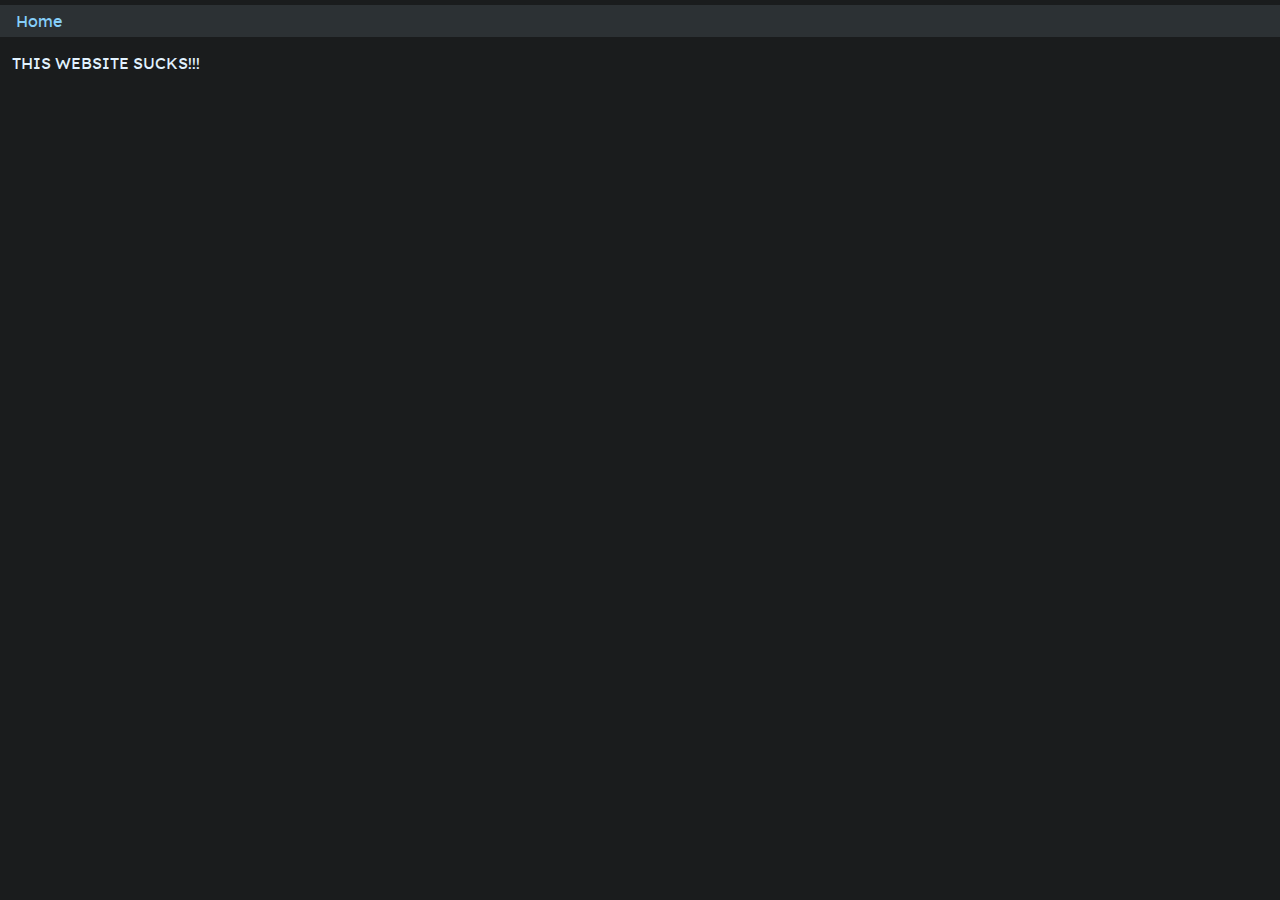
<file: index.htm>
<!DOCTYPE html>
<html lang=en-us>
<head>
  <meta name="viewport" content="width=device-width, initial-scale=1">
  <meta charset=utf-8>
  <title>Infradragon</title>
  <style>
    :root {
      color-scheme: dark
    }
  </style>
  <link rel="stylesheet" href="styles.css">
  <link rel="icon" type="image/png" sizes="16x16" href="favicon-16.png">
  <link rel="icon" type="image/png" sizes="32x32" href="favicon-32.png">
  <link rel="icon" type="image/png" sizes="48x48" href="favicon-48.png">
  <link rel="icon" type="image/png" sizes="192x192" href="favicon-192.png">
  <script>
    function includeHTML() {
      var z, i, elmnt, file, xhttp;
      z = document.getElementsByTagName("*");
      for (i = 0; i < z.length; i++) {
        elmnt = z[i];
        file = elmnt.getAttribute("include-html");
        if (file) {
          xhttp = new XMLHttpRequest();
          xhttp.onreadystatechange = function() {
            if (this.readyState == 4) {
              if (this.status == 200) {elmnt.innerHTML = this.responseText;}
              if (this.status == 404) {elmnt.innerHTML = "Unable to load navbar.";}
              elmnt.removeAttribute("include-html");
              includeHTML();
            }
          }
          xhttp.open("GET", file, true);
          xhttp.send();
          return;
        }
      }
    }
  </script> 
</head>
<body>
  <div include-html="static/navbar.htm" class="navbar"></div>
  <div class="body">
    <p>THIS WEBSITE SUCKS!!!</p>
  </div>
  <script>
    includeHTML();
  </script> 
</body>
</html>
</file>
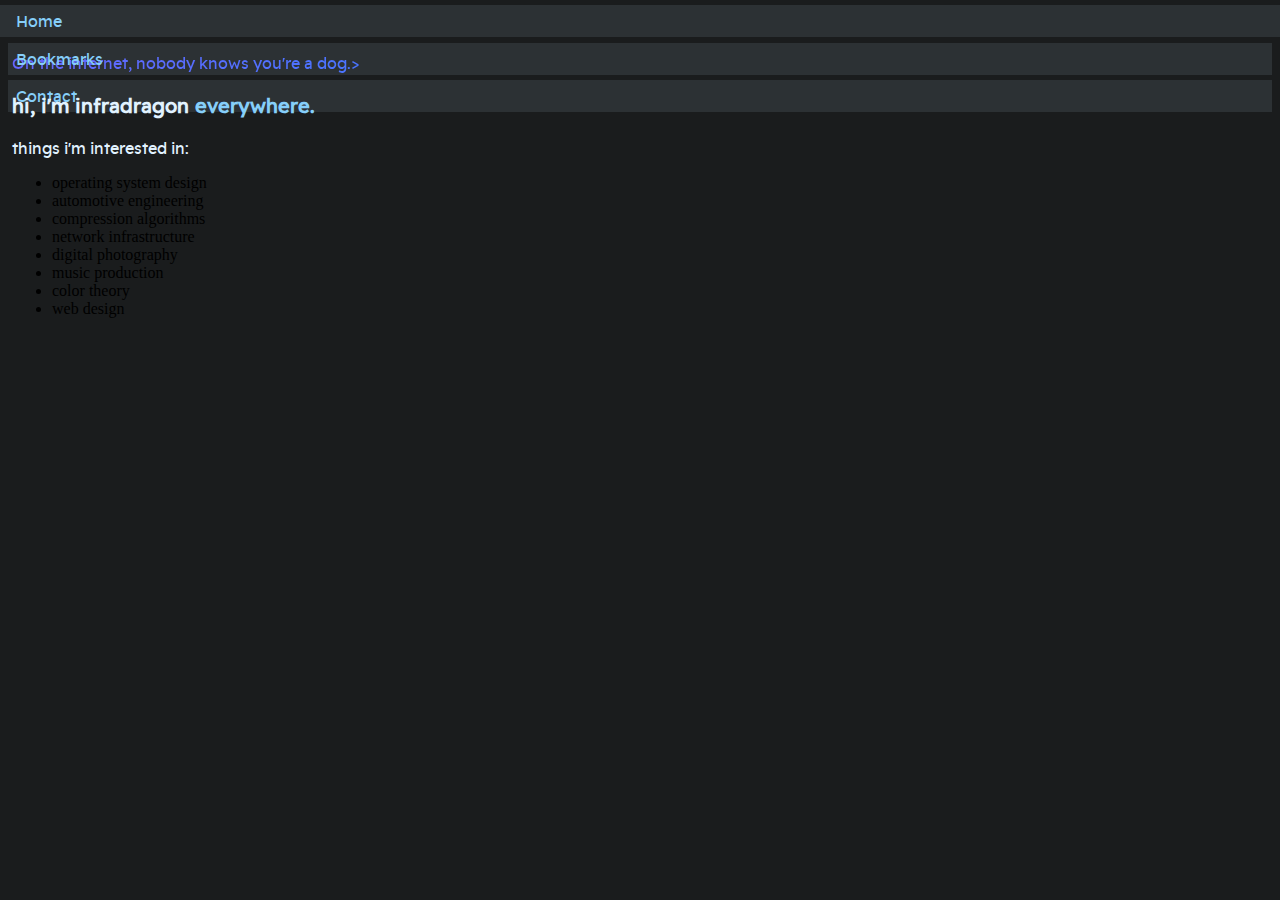
<file: index.html>
<!DOCTYPE html>
<html lang=en-us>
<head>
  <meta name="viewport" content="width=device-width, initial-scale=1">
  <meta charset=utf-8>
  <title>infradragon</title>
  <meta name="theme-color" content="#1A1C1D">
  <style>
    :root {
      background-color: var(--tone-0);
    }
  </style>
  
  <link rel="preload" href="styles.css" as="style" type="text/css">
  <link rel="preload" href="navbar-includer.js" as="script" type="text/javascript"/>
  <link rel="stylesheet" href="styles.css">
  <link rel="icon" type="image/png" sizes="16x16" href="favicon-16.png">
  <link rel="icon" type="image/png" sizes="32x32" href="favicon-32.png">
  <link rel="icon" type="image/png" sizes="48x48" href="favicon-48.png">
  <link rel="icon" type="image/png" sizes="192x192" href="favicon-192.png">
  <script data-cfasync="false" src="/navbar-includer.js"></script>
  <meta name="description" content="god doesn't play dice">
</head>
<body>
  <header class="navbar"></header>
  <script type="text/javascript">includeNavbar();</script>
  <div class="body">
    <p class="rainbow">On the internet, nobody knows you're a dog.></p>
    <h3>hi, i'm infradragon <a href="/contact.html" target="_self" rel="noopener" rel="noreferrer">everywhere.</a></h3>
    <p>things i'm interested in:</p>
    <ul>
      <li>operating system design</li>
      <li>automotive engineering</li>
      <li>compression algorithms</li>
      <li>network infrastructure</li>
      <li>digital photography</li>
      <li>music production</li>
      <li>color theory</li>
      <li>web design</li>
    </ul>
  </div>
</body>
</html>
</file>
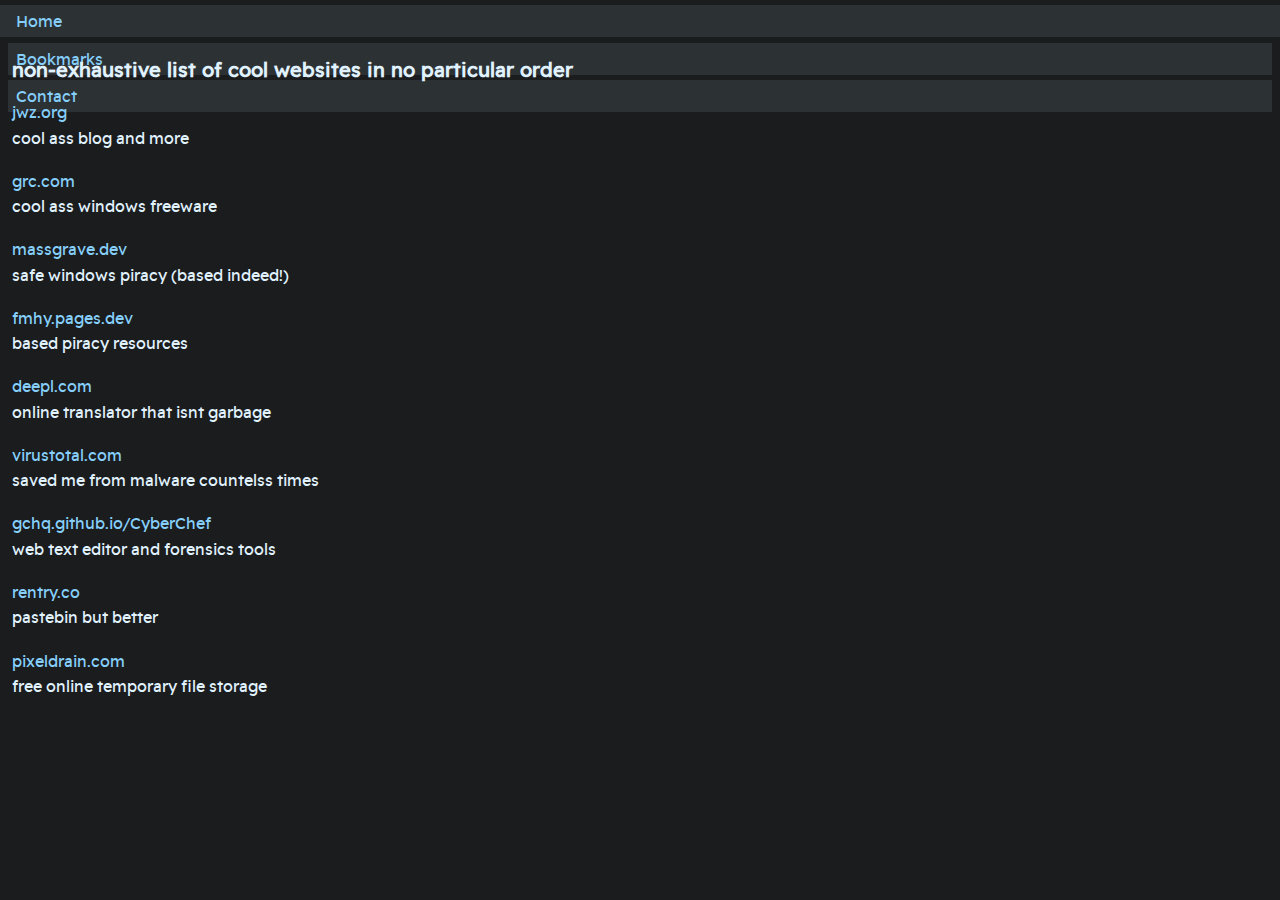
<file: bookmarks.html>
<!DOCTYPE html>
<html lang=en-us>
<head>
  <meta name="viewport" content="width=device-width, initial-scale=1">
  <meta charset=utf-8>
  <title>Infradragon</title>
  <meta name="theme-color" content="#1A1C1D">
  <style>
    :root {
      color-scheme: dark;
      background-color: "#1A1C1D";
    }
  </style>
  
  <link rel="preload" href="styles.css" as="style" type="text/css">
  <link rel="preload" href="navbar-includer.js" as="script" type="text/javascript"/>
  <link rel="stylesheet" href="styles.css">
  <link rel="icon" type="image/png" sizes="16x16" href="favicon-16.png">
  <link rel="icon" type="image/png" sizes="32x32" href="favicon-32.png">
  <link rel="icon" type="image/png" sizes="48x48" href="favicon-48.png">
  <link rel="icon" type="image/png" sizes="192x192" href="favicon-192.png">
  <script data-cfasync="false" src="/navbar-includer.js"></script>
  <meta name="description" content="Find the nearest Rainforest Cafe restaurant to you and explore its location, menus and holiday hours. You can also order online, make reservations, view on map and get delivery options.">
</head>
<body>
  <header class="navbar"></header>
  <script type="text/javascript">includeNavbar();</script> 
  <div class="body">
    <h3>non-exhaustive list of cool websites in no particular order</h3>
    <a href="https://www.jwz.org/" target="_blank" rel="noopener" rel="noreferrer">jwz.org</a><p>cool ass blog and more</p><br>
    <a href="https://www.grc.com/freepopular.htm" target="_blank" rel="noopener" rel="noreferrer">grc.com</a><p>cool ass windows freeware</p><br>
    <a href="https://massgrave.dev/" target="_blank" rel="noopener" rel="noreferrer">massgrave.dev</a><p>safe windows piracy (based indeed!)</p><br>
    <a href="https://fmhy.pages.dev/" target="_blank" rel="noopener" rel="noreferrer">fmhy.pages.dev</a><p>based piracy resources</p><br>
    <a href="https://www.deepl.com/translator" target="_blank" rel="noopener" rel="noreferrer">deepl.com</a><p>online translator that isnt garbage</p><br>
    <a href="https://www.virustotal.com/gui/home/upload" target="_blank" rel="noopener" rel="noreferrer">virustotal.com</a><p>saved me from malware countelss times</p><br>
    <a href="https://gchq.github.io/CyberChef/" target="_blank" rel="noopener" rel="noreferrer">gchq.github.io/CyberChef</a><p>web text editor and forensics tools</p><br>
    <a href="https://rentry.co/" target="_blank" rel="noopener" rel="noreferrer">rentry.co</a><p>pastebin but better</p><br>
    <a href="https://pixeldrain.com/" target="_blank" rel="noopener" rel="noreferrer">pixeldrain.com</a><p>free online temporary file storage</p><br>
    
  </div>
</body>
</html>
</file>
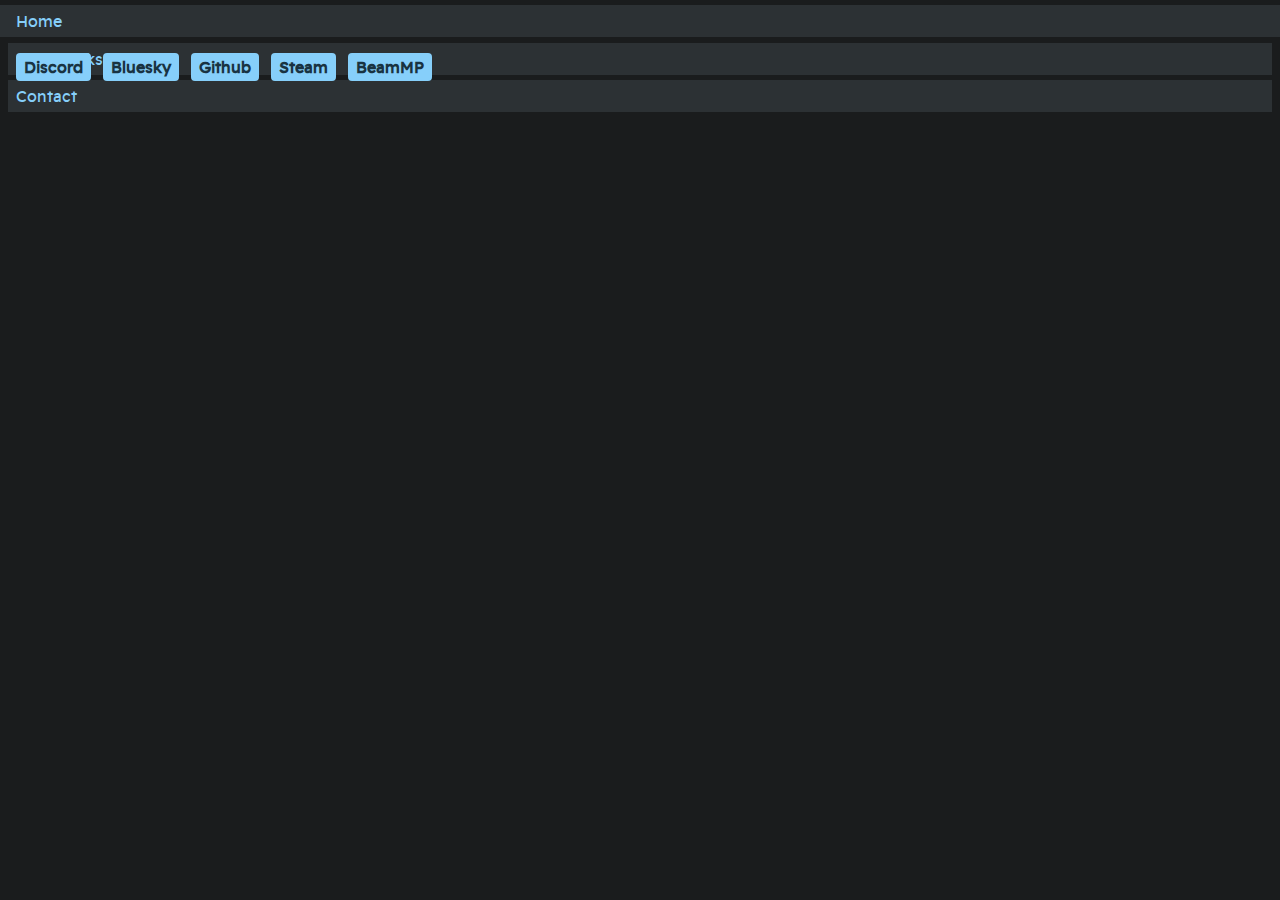
<file: contact.html>
<!DOCTYPE html>
<html lang=en-us>
<head>
  <meta name="viewport" content="width=device-width, initial-scale=1">
  <meta charset=utf-8>
  <title>Home Depot</title>
  <meta name="theme-color" content="#1A1C1D">
  <style>
    :root {
      background-color: var(--tone-0);
    }
  </style>
  
  <link rel="preload" href="styles.css" as="style" type="text/css">
  <link rel="preload" href="navbar-includer.js" as="script" type="text/javascript"/>
  <link rel="stylesheet" href="styles.css">
  <link rel="icon" type="image/png" sizes="16x16" href="favicon-16.png">
  <link rel="icon" type="image/png" sizes="32x32" href="favicon-32.png">
  <link rel="icon" type="image/png" sizes="48x48" href="favicon-48.png">
  <link rel="icon" type="image/png" sizes="192x192" href="favicon-192.png">
  <script data-cfasync="false" src="/navbar-includer.js"></script>
  <meta name="description" content="Shop online for all your home improvement needs: appliances, bathroom decorating ideas, kitchen remodeling, patio furniture, power tools, bbq grills, carpeting, lumber, concrete, lighting, ceiling fans and more at The Home Depot.">
</head>
<body>
  <header class="navbar"></header>
  <script type="text/javascript">includeNavbar();</script> 
  <div class="body chiplink-container">
    <a class="chiplink" href="https://discordapp.com/users/580483129161154610" target="_blank" rel="noopener" rel="noreferrer">Discord</a>
    <a class="chiplink" href="https://bsky.app/profile/infradragon.com" target="_blank" rel="noopener" rel="noreferrer">Bluesky</a>
    <a class="chiplink" href="https://github.com/infradragon" target="_blank" rel="noopener" rel="noreferrer">Github</a>
    <a class="chiplink" href="https://steamcommunity.com/id/infradragon/" target="_blank" rel="noopener" rel="noreferrer">Steam</a>
    <a class="chiplink" href="https://forum.beammp.com/u/infradragon/" target="_blank" rel="noopener" rel="noreferrer">BeamMP</a>
  </div>
</body>
</html>
</file>
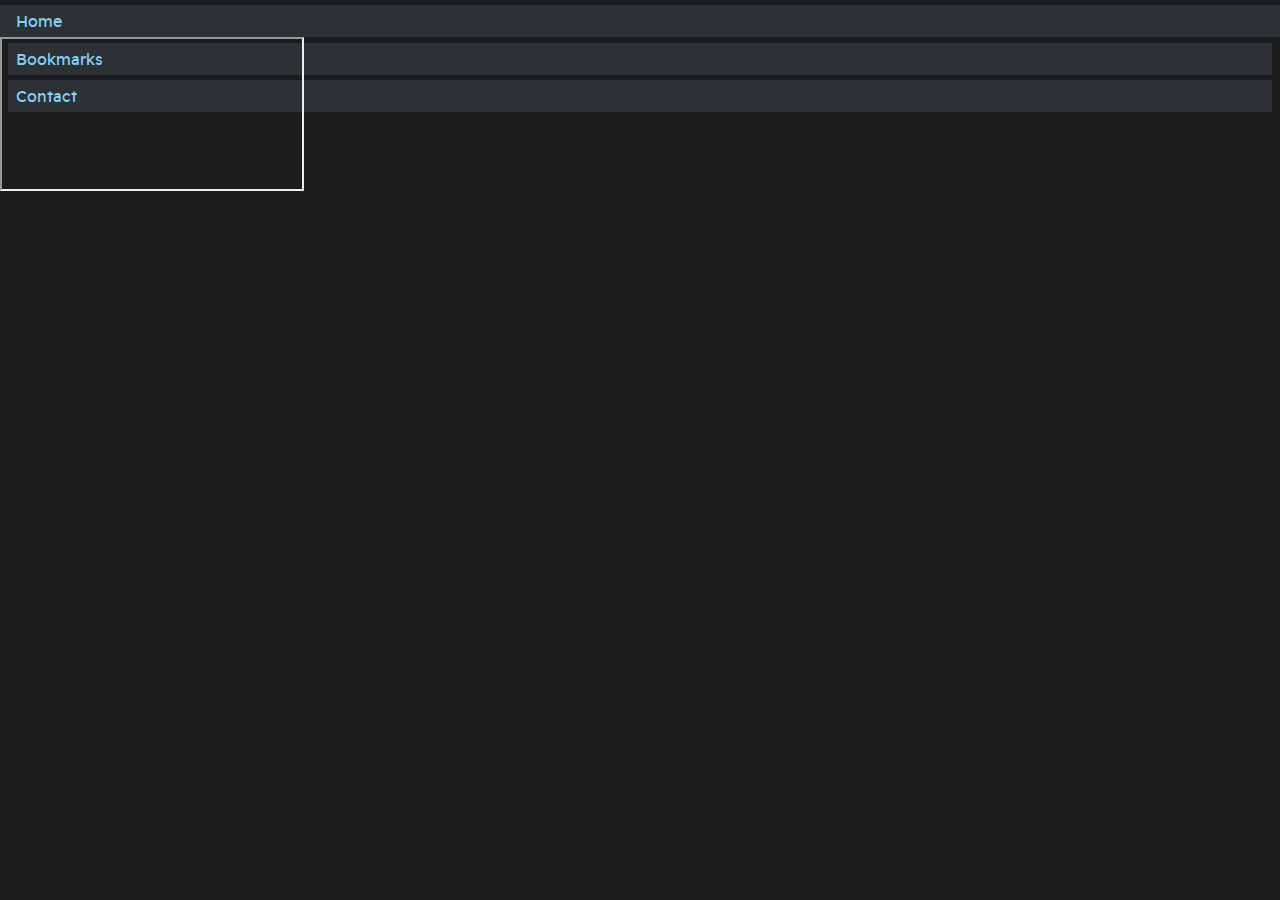
<file: guestbook.html>
<!DOCTYPE html>
<html lang=en-us>
<head>
  <meta name="viewport" content="width=device-width, initial-scale=1">
  <meta charset=utf-8>
  <title>infradragon</title>
  <meta name="theme-color" content="#1A1C1D">
  <meta name="color-scheme" content="dark light">
  <style>
    :root {
      background-color: var(--tone-0);
    }
  </style>
  
  <link rel="preload" href="styles.css" as="style" type="text/css">
  <link rel="preload" href="navbar-includer.js" as="script" type="text/javascript"/>
  <link rel="stylesheet" href="styles.css">
  <link rel="icon" type="image/png" sizes="16x16" href="favicon-16.png">
  <link rel="icon" type="image/png" sizes="32x32" href="favicon-32.png">
  <link rel="icon" type="image/png" sizes="48x48" href="favicon-48.png">
  <link rel="icon" type="image/png" sizes="192x192" href="favicon-192.png">
  <script data-cfasync="false" src="/navbar-includer.js"></script>
  <meta name="description" content="the guesbook">
</head>
<body>
  <header class="navbar"></header>
  <script type="text/javascript">includeNavbar();</script>
  <iframe name="guestbook" class="guestbook" loading="eager" src="https://infradragon.atabook.org/"></iframe>
</body>
</html>
</file>
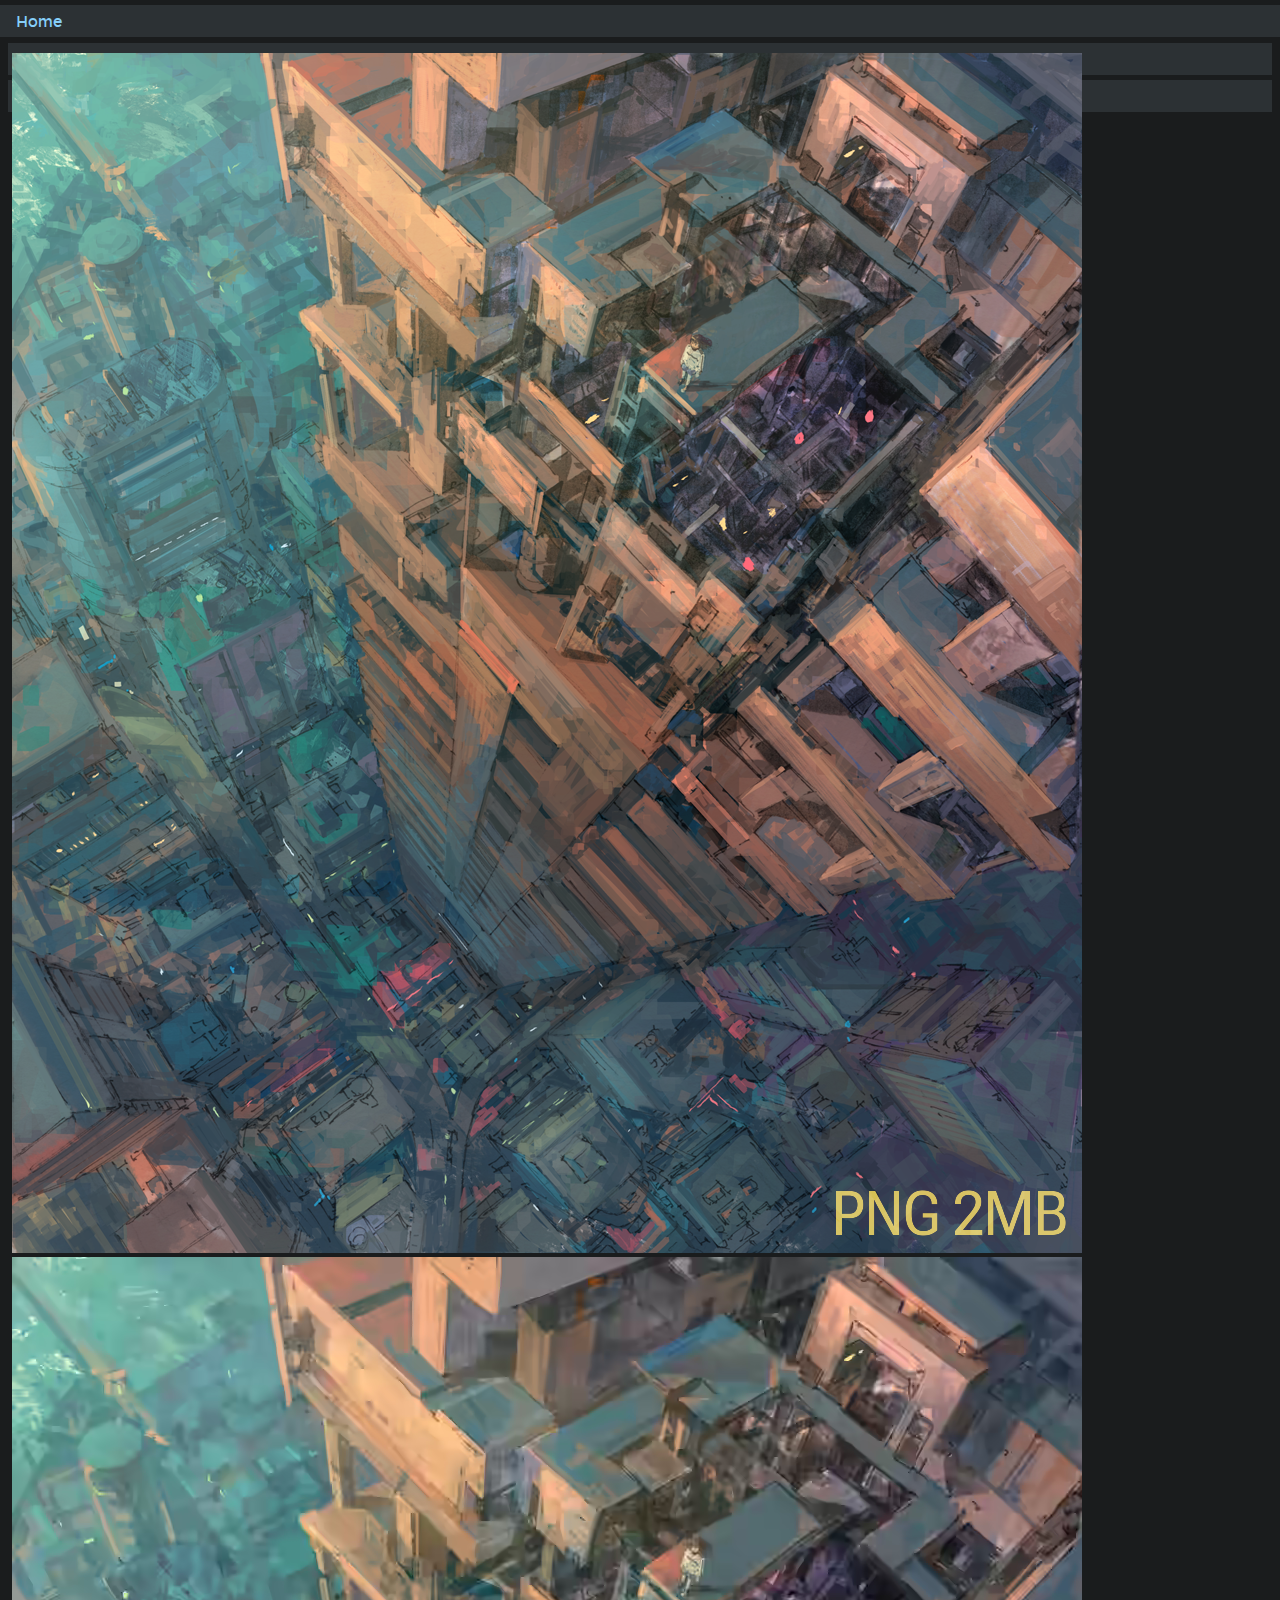
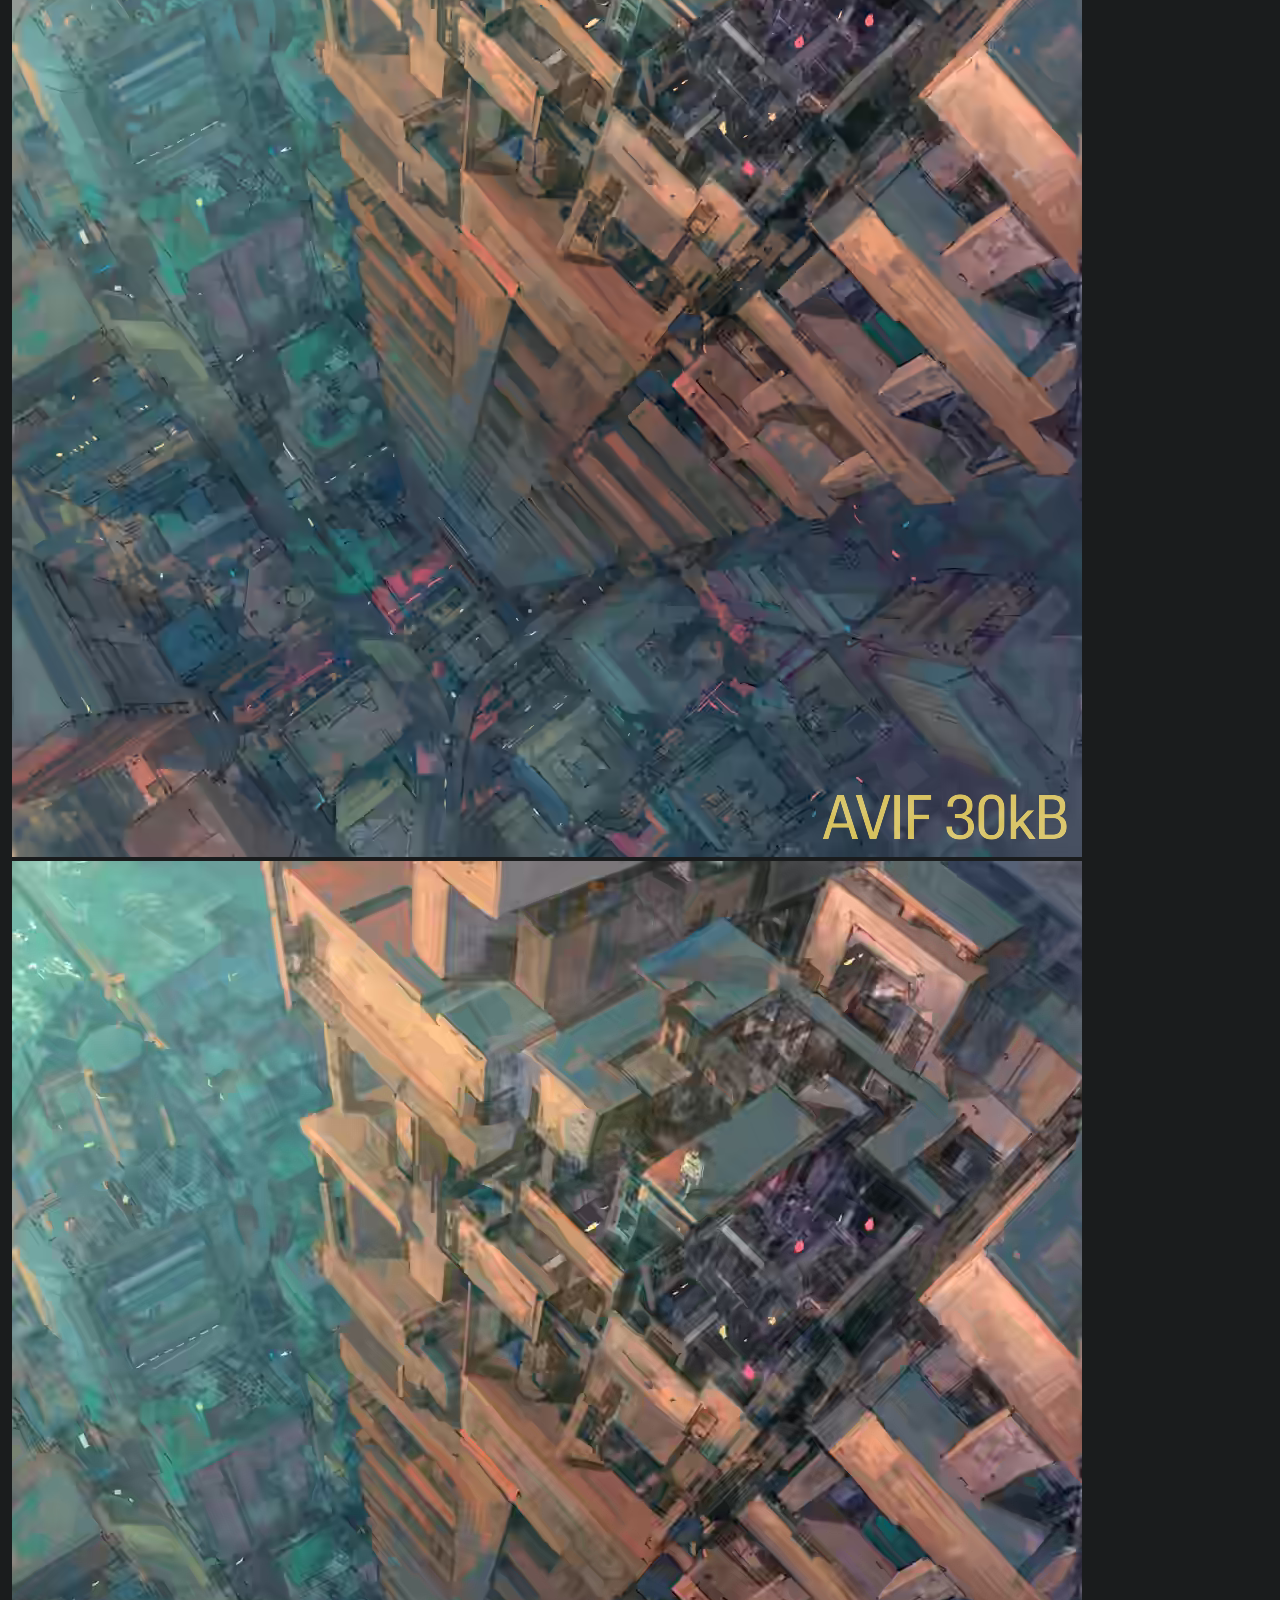
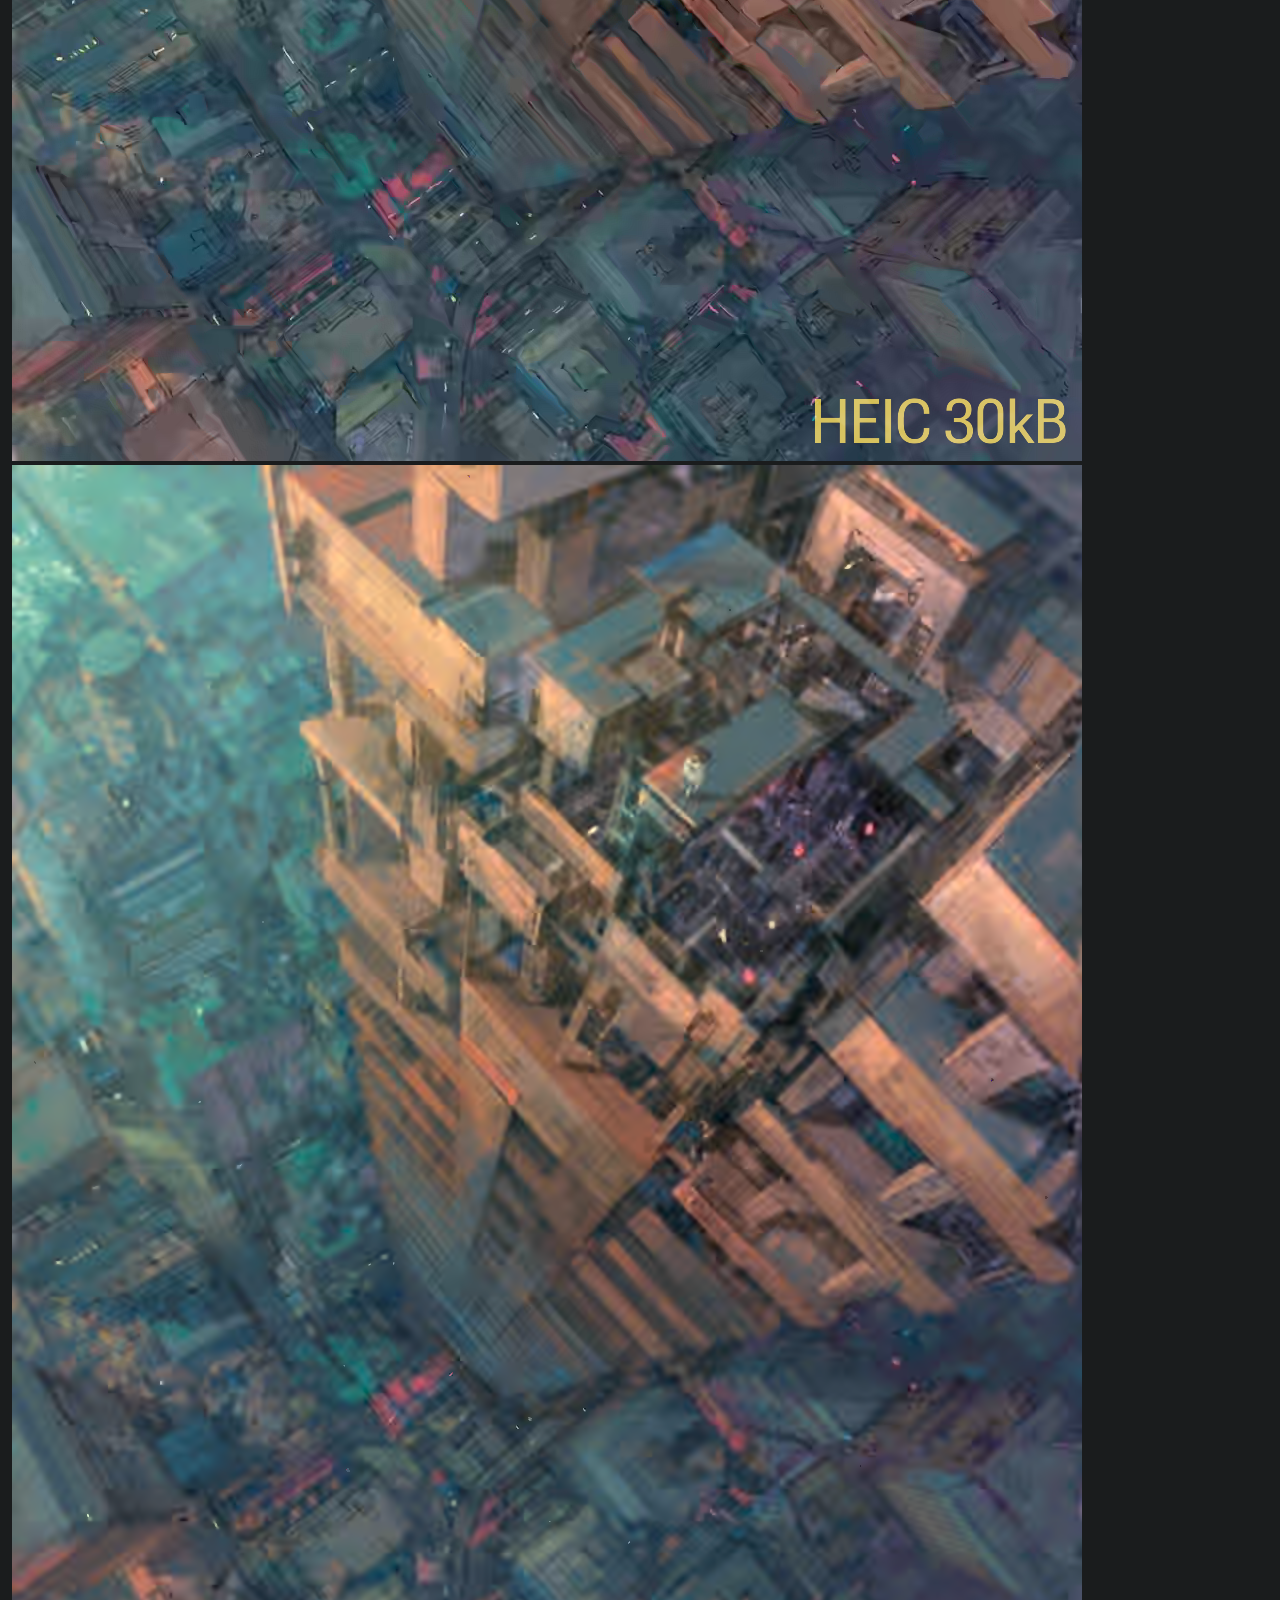
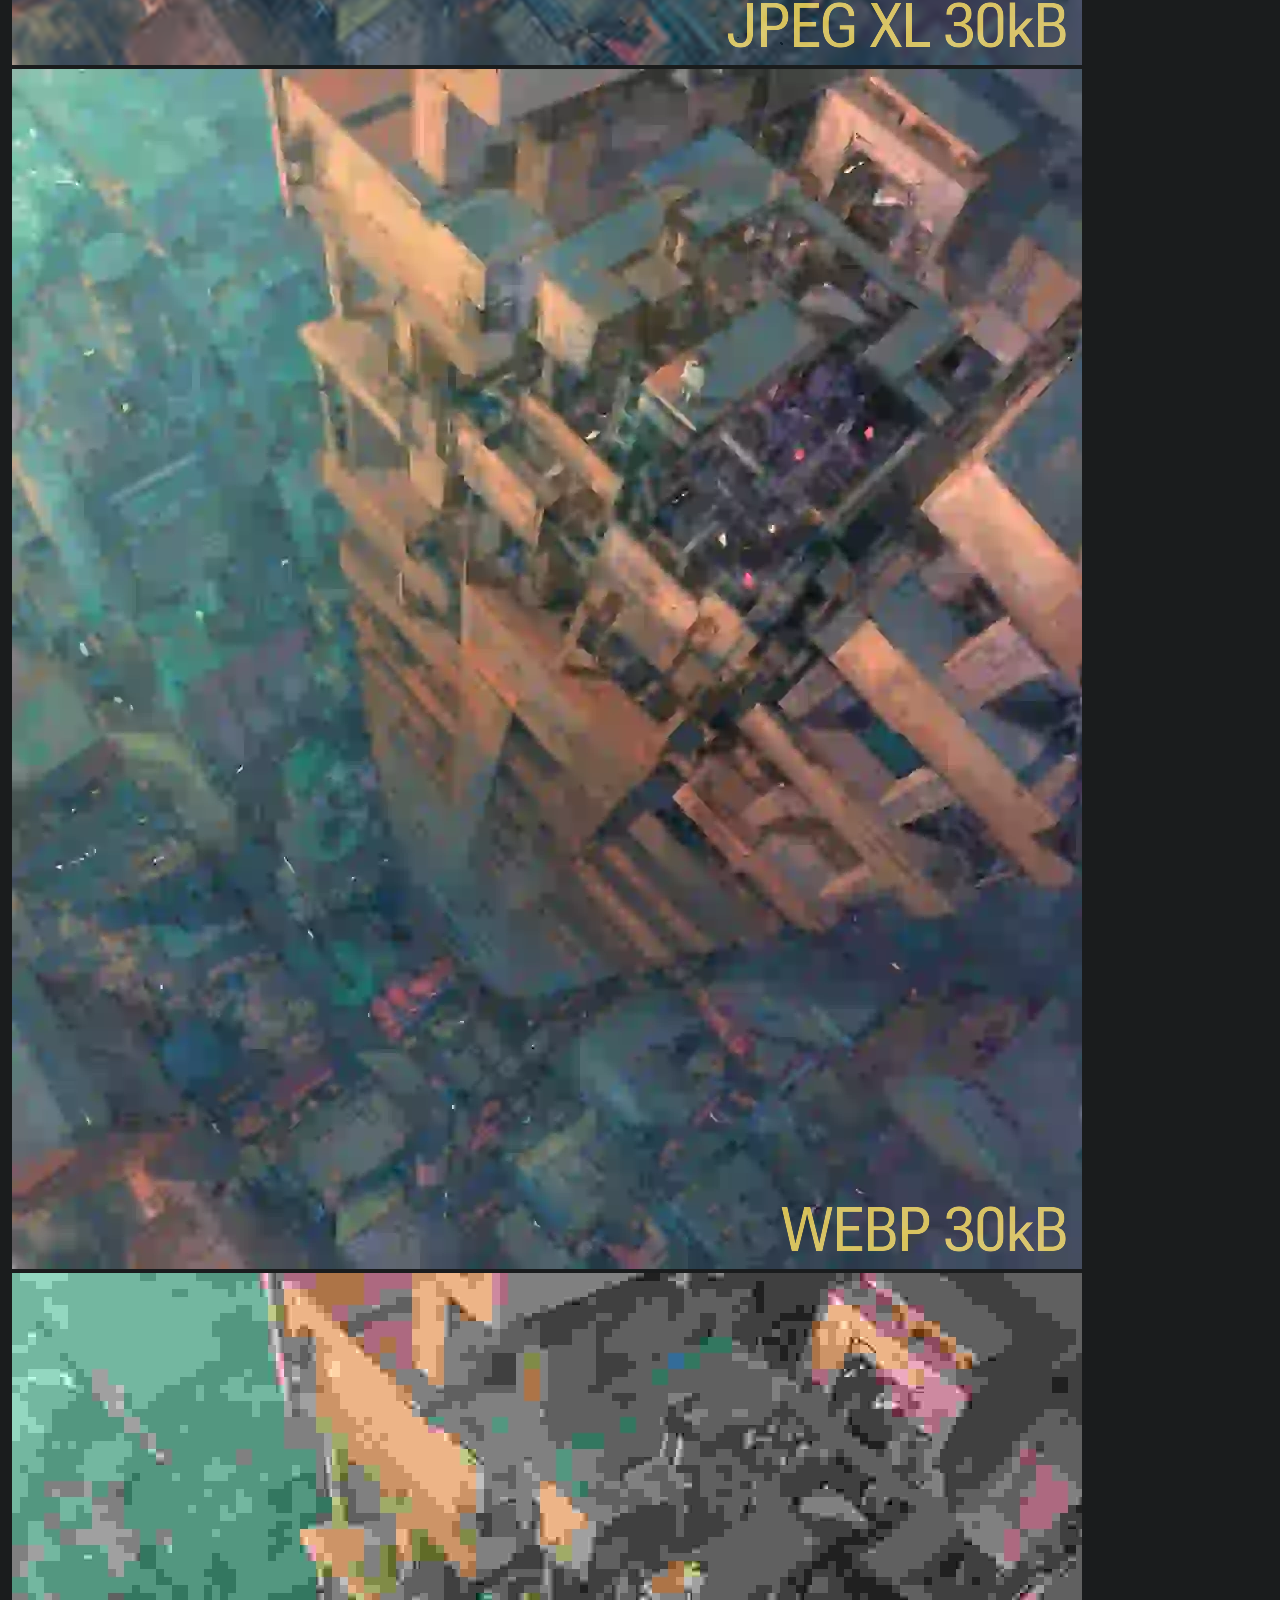
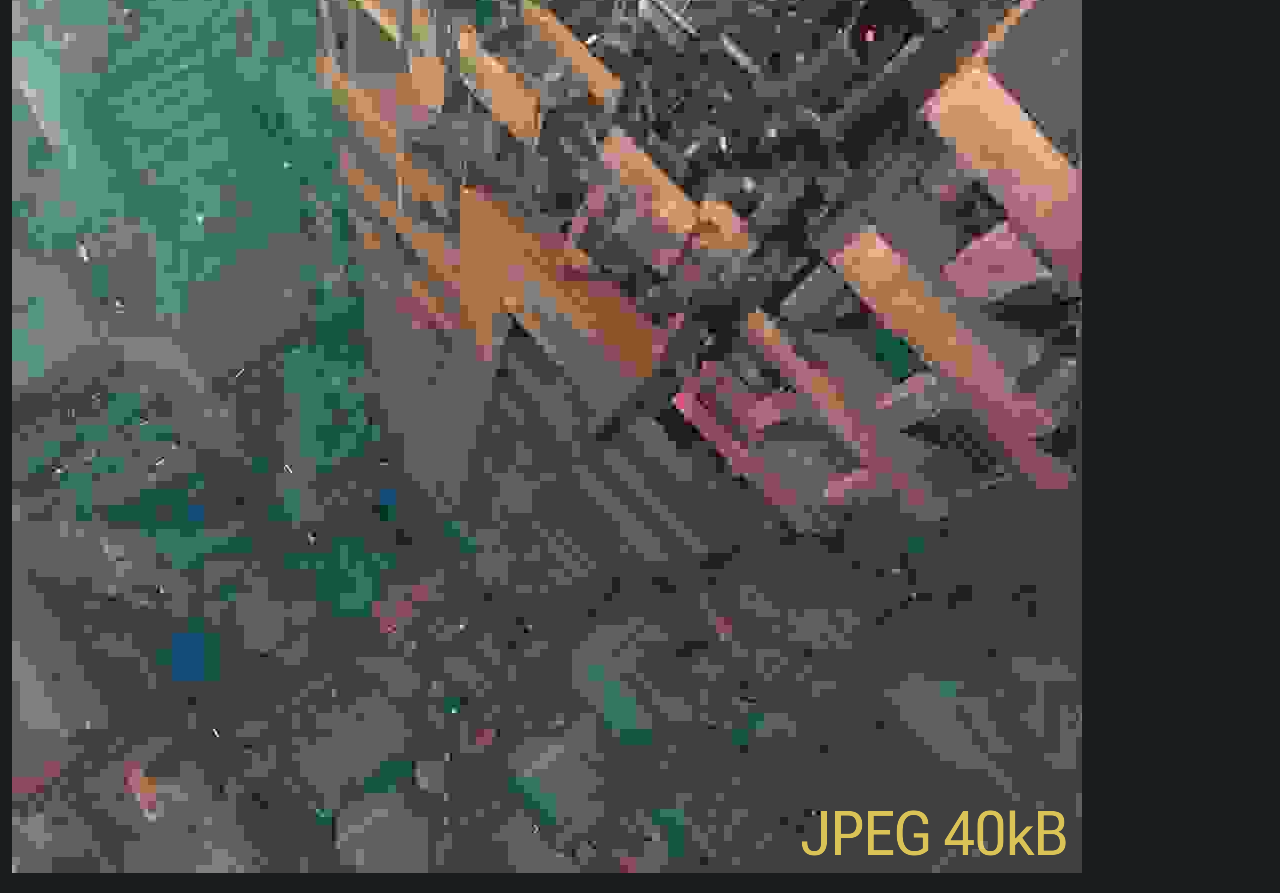
<file: imgformats.html>
<!DOCTYPE html>
<html lang=en-us>
<head>
  <meta name="viewport" content="width=device-width, initial-scale=1">
  <meta charset=utf-8>
  <title>infradragon</title>
  <meta name="theme-color" content="#1A1C1D">
  <style>
    :root {
      color-scheme: dark;
      background-color: "#1A1C1D";
    }
  </style>
  
  <link rel="preload" href="styles.css" as="style" type="text/css">
  <link rel="preload" href="navbar-includer.js" as="script" type="text/javascript"/>
  <link rel="stylesheet" href="styles.css">
  <link rel="icon" type="image/png" sizes="16x16" href="favicon-16.png">
  <link rel="icon" type="image/png" sizes="32x32" href="favicon-32.png">
  <link rel="icon" type="image/png" sizes="48x48" href="favicon-48.png">
  <link rel="icon" type="image/png" sizes="192x192" href="favicon-192.png">
  <script data-cfasync="false" src="/navbar-includer.js"></script>
  <meta name="description" content="image compression comparison">
</head>
<body>
  <header class="navbar"></header>
  <script type="text/javascript">includeNavbar();</script>
  <div class="body">
    <a href="/img/building.avif" target="_blank" rel="noopener" rel="noreferrer">
      <img src="/img/building.avif" alt="Original lossless image, 2MB">
    </a>
    <a href="/img/building-avif.avif" target="_blank" rel="noopener" rel="noreferrer">
      <img src="/img/building-avif.avif" alt="AVIF (AV1) compressed image, 30kB">
    </a>
    <a href="/img/building-heic.avif" target="_blank" rel="noopener" rel="noreferrer">
      <img src="/img/building-heic.avif" alt="HEIC (HEVC) compressed image, 30kB">
    </a>
    <a href="/img/building-jxl.avif" target="_blank" rel="noopener" rel="noreferrer">
      <img src="/img/building-jxl.avif" alt="JPEG XL compressed image, 30kB">
    </a>
    <a href="/img/building-webp.avif" target="_blank" rel="noopener" rel="noreferrer">
      <img src="/img/building-webp.avif" alt="WEBP (VP8) compressed image, 30kB">
    </a>
    <a href="/img/building-jpeg.avif" target="_blank" rel="noopener" rel="noreferrer">
      <img src="/img/building-jpeg.avif" alt="JPEG compressed image, 40kB">
    </a>
  </div>
</body>
</html>
</file>
<file: styles.css>
@font-face {
  font-family: 'Readex Pro';
  font-style: normal;
  font-weight: normal;
  font-display: swap;
  src: local('Readex Pro'),
       url('/fonts/Readexpro[HEXP,wght].woff2') format('woff2'),
       url('/fonts/Readexpro[HEXP,wght].woff') format('woff'),
       url('/fonts/Readexpro[HEXP,wght].ttf') format('truetype');
  unicode-range: U+000-5FF;
}
@font-face {
  font-family: 'Roboto Mono';
  font-style: normal;
  font-weight: normal;
  font-display: swap;
  src: local('Roboto Mono'),
       url('/fonts/RobotoMono-VariableFont_wght.woff2') format('woff2'),
       url('/fonts/RobotoMono-VariableFont_wght.woff') format('woff'),
       url('/fonts/RobotoMono-VariableFont_wght.ttf') format('truetype');
  unicode-range: U+000-5FF;
}
* {
  min-width: 0;
}
body {
  background-color: #1a1c1d;
  margin: 0em;
}
.body {
  margin: 1em 0.75em;
}
p {
  color: #e1f2ff;
  font-family: Readex Pro;
  font-weight: 500;
  font-size: 1em;
  margin: 0.33em 0em;
}
.rainbow {
  background: linear-gradient(to right, #6666ff, #0099ff , #00ff00, #ff3399, #6666ff);
  -webkit-background-clip: text;
  background-clip: text;
  color: transparent;
  animation: rainbow_animation 6s ease-in-out infinite;
  background-size: 400% 100%;
}
@keyframes rainbow {
  0%,100% {
      background-position: 0 0;
  }

  50% {
      background-position: 100% 0;
  }
}
h3 {
  color: #e1f2ff;
  font-family: Readex Pro;
  font-weight: 700;
  margin: 1em 0em;
  font-size: 1.25em;
}
a {
  color: #86cffa;
  text-decoration: none;
  font-family: Readex Pro;
  margin: 0.33em 0em;
  font-size: 1em;
}
a:hover {
  text-decoration: underline;
  text-shadow: 0em 0em 0.333em #000000, 0em 0em 0.667em #1a1c1d;
  color: #8ad1ff;
}
a:active {
  color: #e1f2ff;
}
.navbar {
  line-height: 2em;
  height: 2em;
  background-color: #2c3134;
  display: block;
  box-sizing: border-box;
  padding: 0em 0.5em 0em 0.5em;
}
.nav-item {
  margin: 0.25em;
  padding: 0.25em;
  font-weight: 500;
}
.chiplink {
  color: #193342;
  font-weight: 700;
  background-color: #86cffa;
  display: inline-block;
  border-radius: 0.25em;
  padding: 0.25em 0.5em;
  margin: 0em 0.25em 0.75em 0.25em;
}
.chiplink:hover {
  color: #000000;
  text-decoration: none;
  font-family: Readex Pro;
  text-shadow: 0em 0em 0.333em #ffffff, 0em 0em 0.667em #c4e7ff;
}
.chiplink:active {
  color: #c4e7ff;
  text-decoration: none;
  font-family: Readex Pro;
  text-shadow: 0em 0em 0.333em #000000, 0em 0em 0.667em #193342;
  background-color: #164c65;
}
</file>
